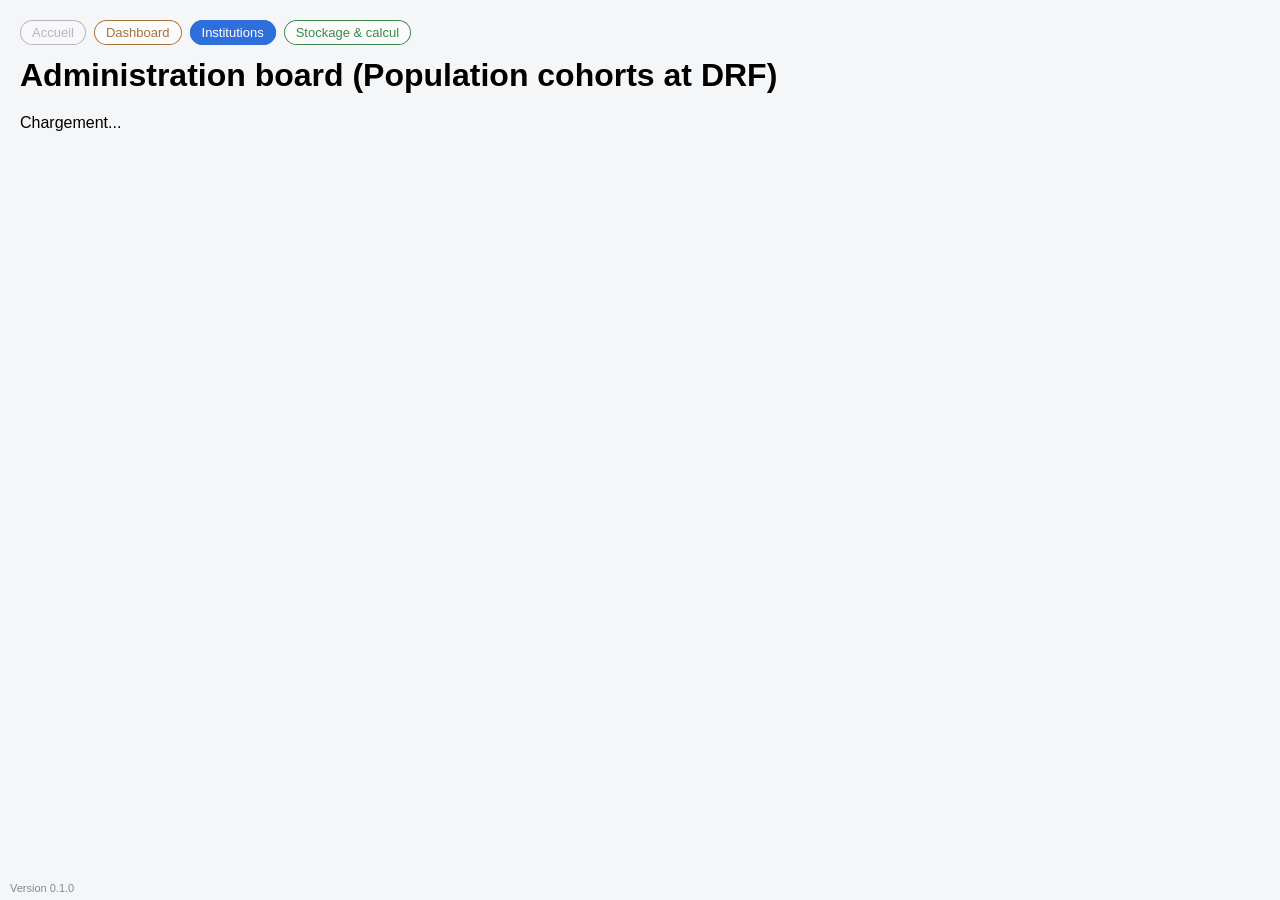
<file: admin.html>
<!DOCTYPE html>
<html lang="fr">
<head>
    <meta charset="UTF-8">
    <meta name="viewport" content="width=device-width, initial-scale=1.0">
    <title>Administrative players</title>
    <link rel="stylesheet" href="style.css">
</head>
<body data-theme="blue">
    <h1>Administration board (Population cohorts at DRF)</h1>
    <div id="players">Chargement...</div>

    <!-- use your own server URL if you switched to it -->
    <script src="https://docs.getgrist.com/grist-plugin-api.js"></script>
    <script src="themes.js?v=0.1.0"></script>
    <script src="version.js?v=0.1.0"></script>
    <script src="nav.js?v=0.1.0"></script>
    <script src="admin.js?v=0.1.0"></script>
</body>
</html>
</file>
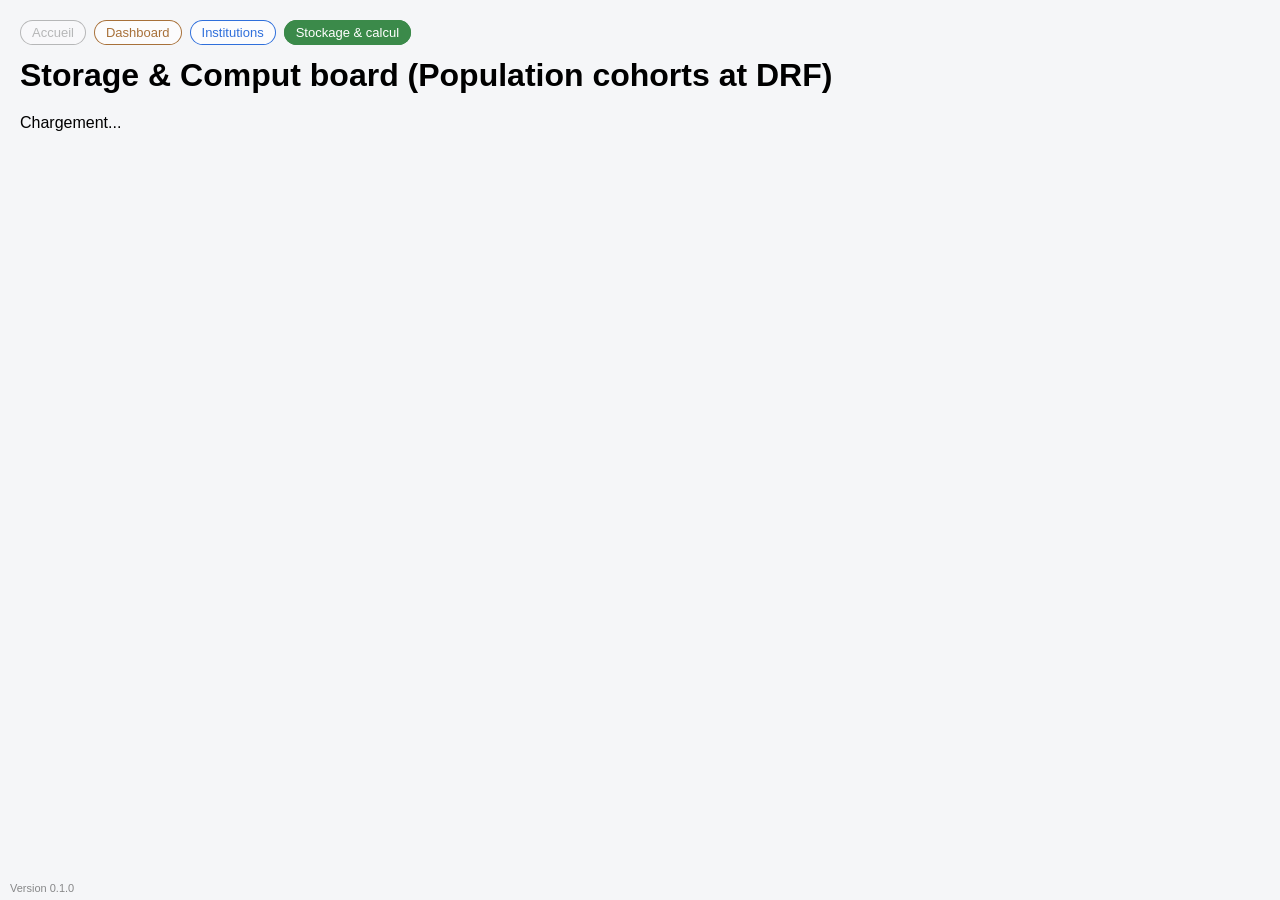
<file: compute.html>
<!DOCTYPE html>
<html lang="fr">
<head>
    <meta charset="UTF-8">
    <meta name="viewport" content="width=device-width, initial-scale=1.0">
    <title>Storage and compute</title>
    <link rel="stylesheet" href="style.css">
</head>
<body data-theme="green">
    <h1>Storage & Comput board (Population cohorts at DRF)</h1>
    <div id="platforms">Chargement...</div>

    <!-- use your own server URL if you switched to it -->
    <script src="https://docs.getgrist.com/grist-plugin-api.js"></script>
    <script src="themes.js?v=0.1.0"></script>
    <script src="version.js?v=0.1.0"></script>
    <script src="nav.js?v=0.1.0"></script>
    <script src="compute.js?v=0.1.0"></script>
</body>
</html>
</file>
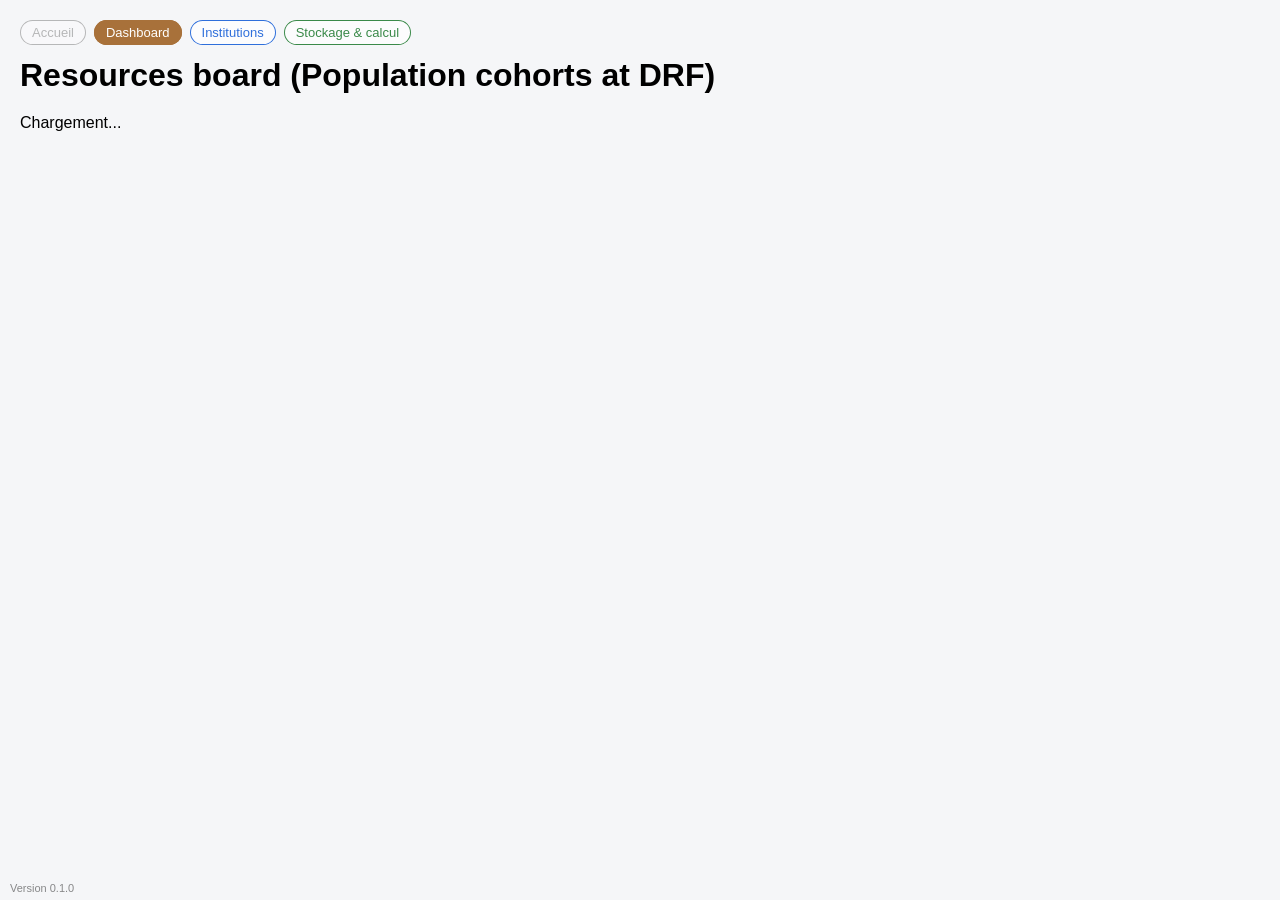
<file: dashboard.html>
<!DOCTYPE html>
<html lang="fr">
<head>
    <meta charset="UTF-8">
    <meta name="viewport" content="width=device-width, initial-scale=1.0">
    <title>Population Cohort at DRF</title>
    <link rel="stylesheet" href="style.css">
</head>
<body data-theme="warm">
    <h1>Resources board (Population cohorts at DRF)</h1>
    <div id="resources">Chargement...</div>

    <!-- use your own server URL if you switched to it -->
    <script src="https://docs.getgrist.com/grist-plugin-api.js"></script>
    <script src="themes.js?v=0.1.0"></script>
    <script src="version.js?v=0.1.0"></script>
    <script src="nav.js?v=0.1.0"></script>
    <script src="dashboard.js?v=0.1.0"></script>
</body>
</html>
</file>
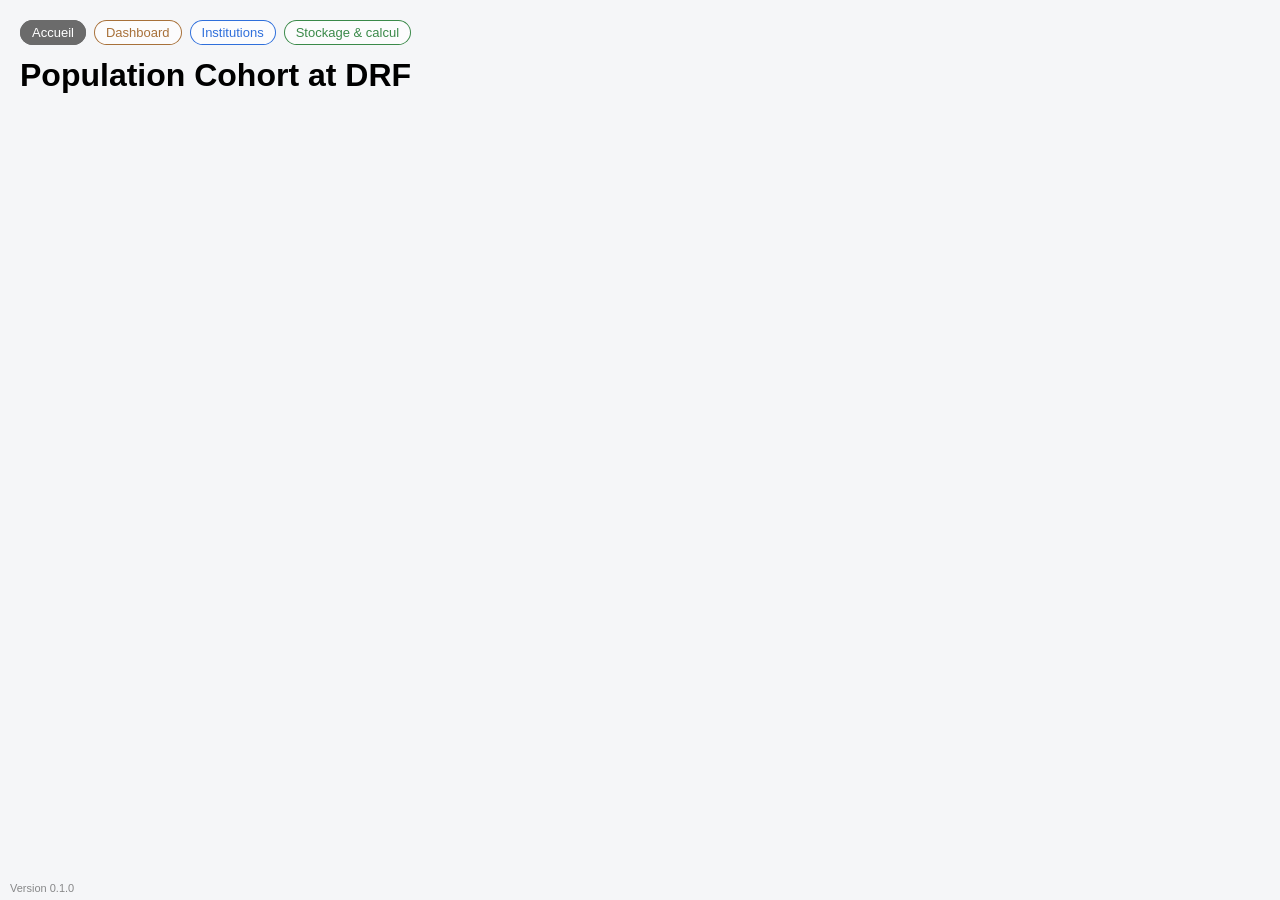
<file: home.html>
<!DOCTYPE html>
<html lang="fr">
<head>
    <meta charset="UTF-8">
    <meta name="viewport" content="width=device-width, initial-scale=1.0">
    <title>Population Cohort at DRF</title>
    <link rel="stylesheet" href="style.css">
</head>
<body data-theme="warm">
    <h1>Population Cohort at DRF</h1>
    <div id="home"></div>

    <!-- use your own server URL if you switched to it -->
    <script src="https://docs.getgrist.com/grist-plugin-api.js"></script>
    <script src="themes.js?v=0.1.0"></script>
    <script src="version.js?v=0.1.0"></script>
    <script src="nav.js?v=0.1.0"></script>
    <script src="home.js?v=0.1.0"></script>
</body>
</html>
</file>
<file: style.css>
body {
    font-family: Arial, sans-serif;
    margin: 0;
    padding: 20px;
    background: #f5f6f8;
}

h1 {
    margin-top: 0;
    margin-bottom: 20px;
}

#resources {
    display: grid;
    grid-template-columns: repeat(auto-fill, minmax(280px, 1fr));
    gap: 16px;
}

.resource-card {
    background: white;
    border-radius: 10px;
    padding: 18px;
    box-shadow: 0 2px 8px rgba(0, 0, 0, 0.08);
}

.resource-header {
    display: flex;
    justify-content: space-between;
    align-items: flex-start;
    gap: 10px;
}

.resource-name {
    font-size: 18px;
    font-weight: 600;
}

.resource-category {
    font-size: 12px;
    padding: 4px 8px;
    border-radius: 12px;
    background: #e9eef5;
    white-space: nowrap;
}

.resource-description {
    margin-top: 12px;
    color: #555;
    line-height: 1.4;
}

.resource-meta {
    margin-top: 14px;
    font-size: 13px;
    color: #666;
}

.resource-meta div {
    margin-top: 4px;
}

.attachment {
    margin-top: 14px;
    padding-top: 12px;
    border-top: 1px solid #eee;
}

.chunk-list {
    margin: 12px 0 0;
    padding-left: 18px;
    font-size: 14px;
    color: #555;
}

.empty-state { color: #666; font-style: italic; }

.task-link { background: none; border: none; padding: 0; font: inherit;
             color: #2f6fdb; text-decoration: underline; cursor: pointer; text-align: left; }
.task-link:hover { color: #2457ad; }

.pdf-overlay { position: fixed; inset: 0; background: rgba(0,0,0,.55); z-index: 1000;
               display: flex; align-items: center; justify-content: center; padding: 16px; }
.pdf-overlay[hidden] { display: none; }
.pdf-panel { background: #fff; border-radius: 10px; width: 100%; max-width: 900px;
             height: 100%; max-height: 90vh; display: flex; flex-direction: column; overflow: hidden; }
.pdf-bar { display: flex; align-items: center; gap: 12px; padding: 10px 14px; border-bottom: 1px solid #eee; }
.pdf-title { flex: 1; min-width: 0; font-weight: 600; overflow: hidden; text-overflow: ellipsis; white-space: nowrap; }
.pdf-actions { display: flex; gap: 12px; font-size: 13px; }
.pdf-status { padding: 16px; color: #666; }
.pdf-status[hidden] { display: none; }
.pdf-frame { flex: 1; width: 100%; border: 0; }

.master-detail { display: grid; grid-template-columns: minmax(0, 3fr) minmax(280px, 2fr);
                 gap: 20px; align-items: start; }
.master-detail #resources { grid-template-columns: repeat(auto-fill, minmax(240px, 1fr)); }
.resource-detail { position: sticky; top: 12px; background: #fff; border-radius: 10px;
                   padding: 18px; box-shadow: 0 2px 8px rgba(0,0,0,.08);
                   max-height: calc(100vh - 24px); overflow: auto; }
.resource-detail .resource-description { white-space: pre-line; }
.resource-card.selected { outline: 2px solid #2f6fdb; }
@media (max-width: 760px) {
  .master-detail { grid-template-columns: 1fr; }
  .resource-detail { position: static; }
}
</file>
